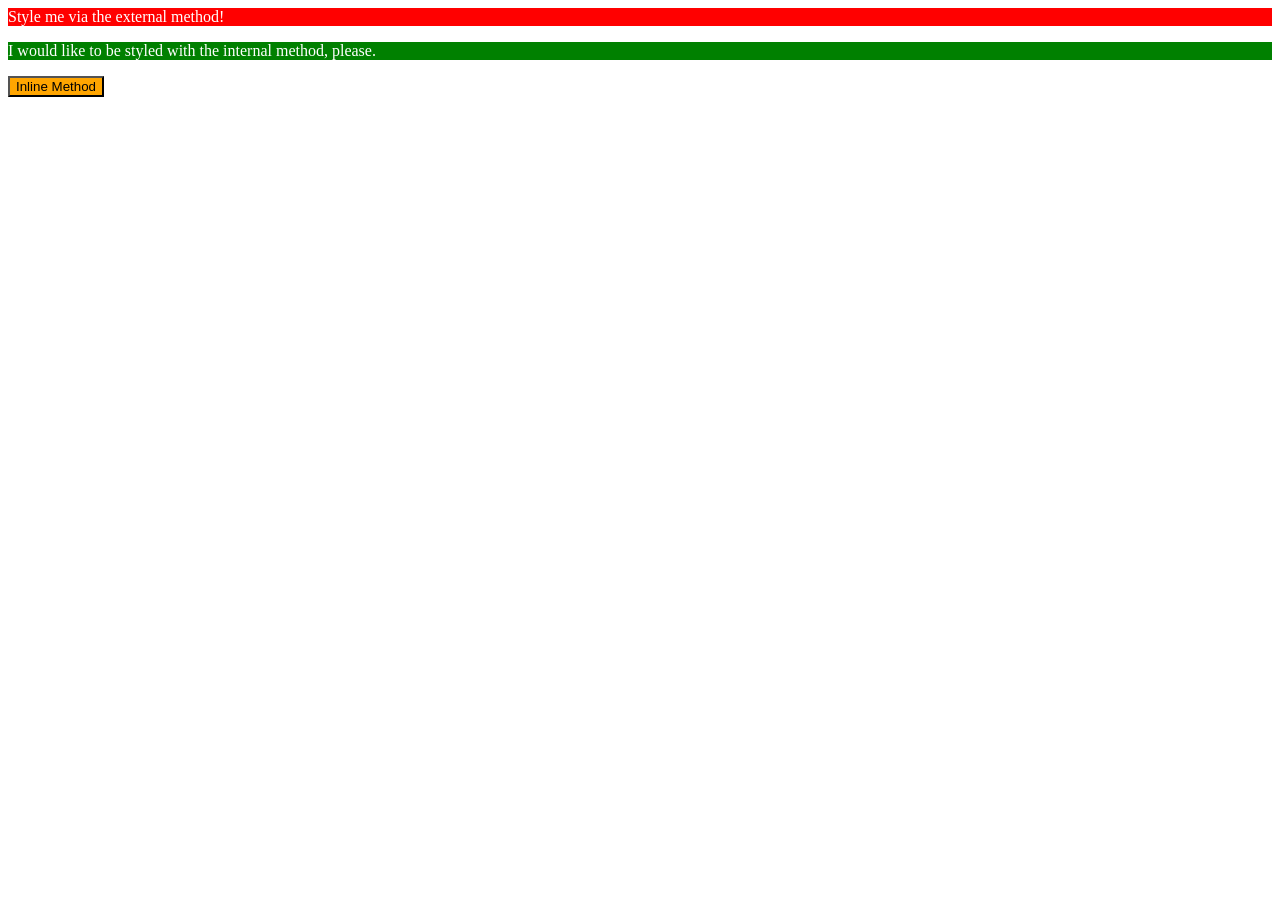
<file: foundations/intro-to-css/01-css-methods/index.html>
<!DOCTYPE html>
<html lang="en">
  <head>
    <style>
      p{
        color: white;
        background-color: green;
      }
    </style>
    <meta charset="UTF-8">
    <meta http-equiv="X-UA-Compatible" content="IE=edge">
    <meta name="viewport" content="width=device-width, initial-scale=1.0">
    <link rel="stylesheet" href="styles.css">
    <title>Methods for Adding CSS</title>
  </head>
  <body>
    <div>Style me via the external method!</div>
    <p>I would like to be styled with the internal method, please.</p>
    <button style="color: black; background-color: orange;">Inline Method</button>
  </body>
</html>
</file>
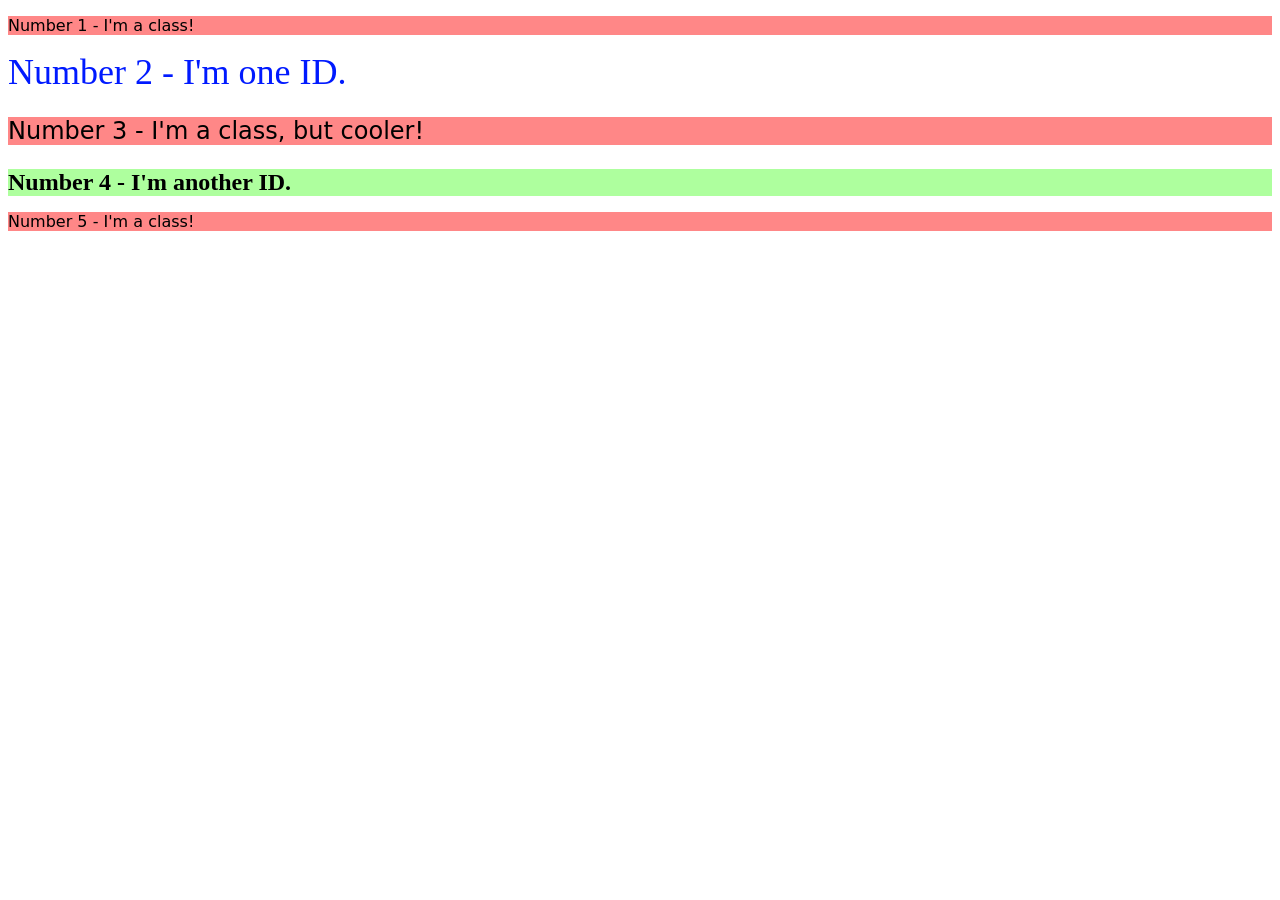
<file: foundations/intro-to-css/02-class-id-selectors/index.html>
<!DOCTYPE html>
<html lang="en">
  <head>
    <meta charset="UTF-8">
    <meta http-equiv="X-UA-Compatible" content="IE=edge">
    <meta name="viewport" content="width=device-width, initial-scale=1.0">
    <title>Class and ID Selectors</title>
    <link rel="stylesheet" href="style.css">
  </head>
  <body>
    <p class="pink-background">Number 1 - I'm a class!</p>
    <div id="blue_text">Number 2 - I'm one ID.</div>
    <p class="pink-background font">Number 3 - I'm a class, but cooler!</p>
    <div id="number4">Number 4 - I'm another ID.</div>
    <p class="pink-background">Number 5 - I'm a class!</p>
  </body>
</html>
</file>
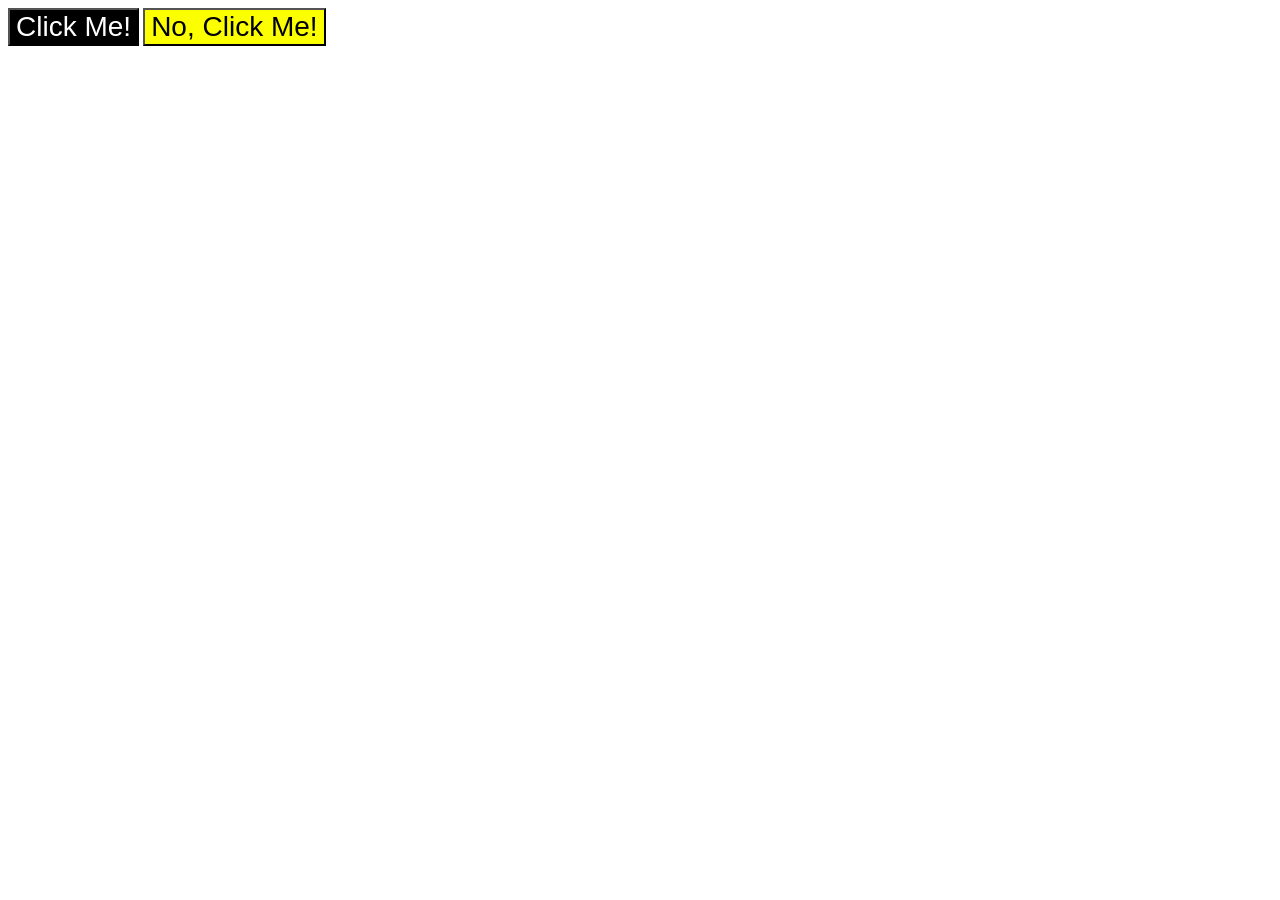
<file: foundations/intro-to-css/03-grouping-selectors/index.html>
<!DOCTYPE html>
<html lang="en">
  <head>
    <meta charset="UTF-8">
    <meta http-equiv="X-UA-Compatible" content="IE=edge">
    <meta name="viewport" content="width=device-width, initial-scale=1.0">
    <title>Grouping Selectors</title>
    <link rel="stylesheet" href="style.css">
  </head>
  <body>
    <button class="button1">Click Me!</button>
    <button class="button2">No, Click Me!</button>
  </body>
</html>
</file>
<file: foundations/intro-to-css/01-css-methods/styles.css>
div{
    color: white;
    background-color: red;
}
</file>
<file: foundations/intro-to-css/02-class-id-selectors/style.css>
/* Add CSS Styling */
.pink-background{
    background-color: rgb(255, 135, 135);
    font-family: Verdana, "DejaVu Sans", sans-serif;
}
#blue_text{
    color: rgb(0, 26, 255);
    font-size: 36px;
}
.font{
    font-size: 24px;
}

#number4{
    background-color:rgb(174, 255, 158);
    font-size: 24px;
    font-weight: bold;
}
</file>
<file: foundations/intro-to-css/03-grouping-selectors/style.css>
/* Add CSS Styling */
.button1,
.button2{
    font-size: 28px;
    font-family: "Helvetica", "Times New Roman", sans-serif;
}
.button1{
    background-color: rgb(0, 0, 0);
    color: rgb(255, 255, 255);
}
.button2{
    background-color: rgb(251, 255, 0);
}
</file>
